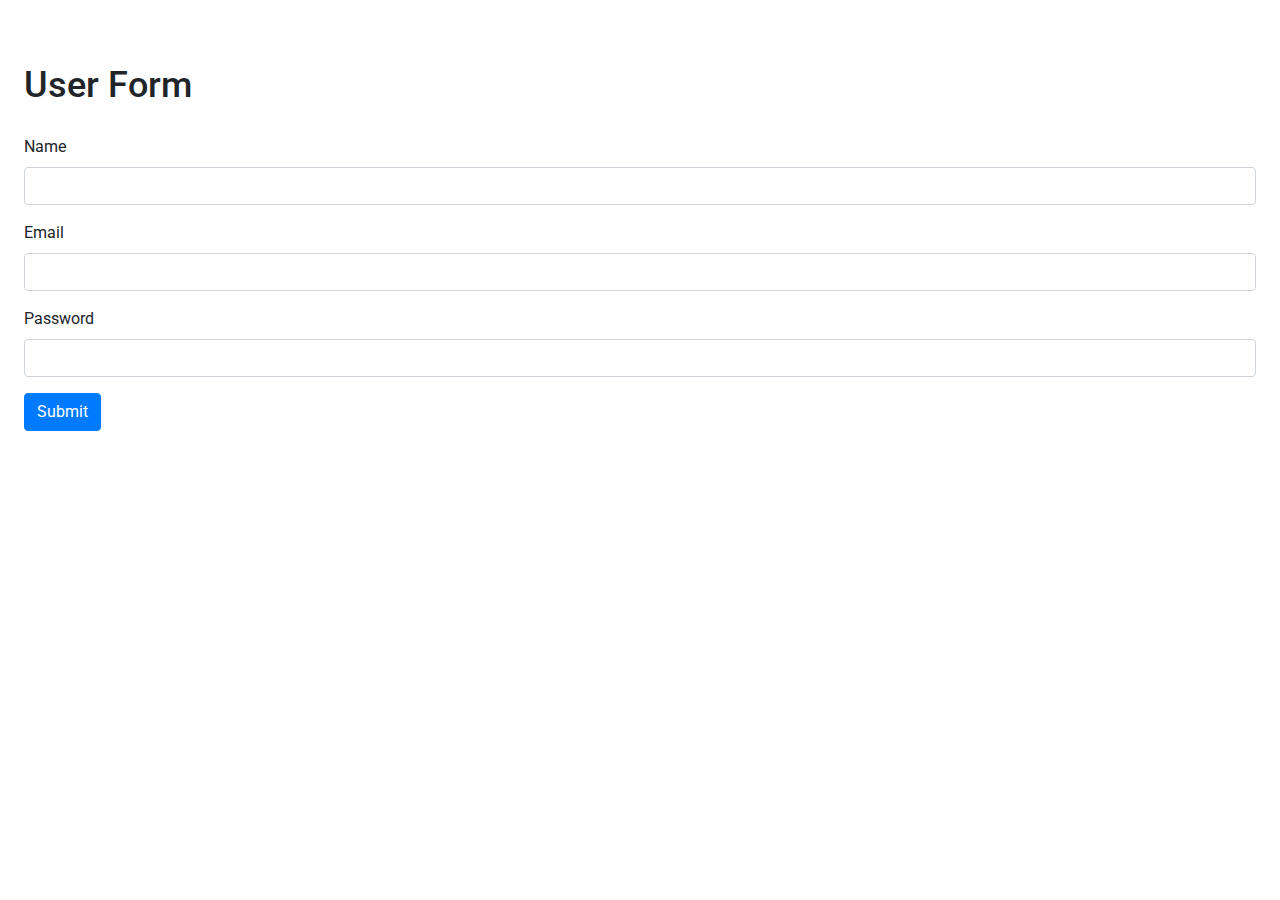
<file: Assignment_1.3/index.html>
<!DOCTYPE html>
<html>

<head>
    <link rel="stylesheet" href="index.css" />
    <link rel="stylesheet" href="https://stackpath.bootstrapcdn.com/bootstrap/4.5.2/css/bootstrap.min.css" integrity="sha384-JcKb8q3iqJ61gNV9KGb8thSsNjpSL0n8PARn9HuZOnIxN0hoP+VmmDGMN5t9UJ0Z" crossorigin="anonymous" />
    <script src="https://code.jquery.com/jquery-3.5.1.slim.min.js" integrity="sha384-DfXdz2htPH0lsSSs5nCTpuj/zy4C+OGpamoFVy38MVBnE+IbbVYUew+OrCXaRkfj" crossorigin="anonymous"></script>
    <script src="https://cdn.jsdelivr.net/npm/popper.js@1.16.1/dist/umd/popper.min.js" integrity="sha384-9/reFTGAW83EW2RDu2S0VKaIzap3H66lZH81PoYlFhbGU+6BZp6G7niu735Sk7lN" crossorigin="anonymous"></script>
    <script src="https://stackpath.bootstrapcdn.com/bootstrap/4.5.2/js/bootstrap.min.js" integrity="sha384-B4gt1jrGC7Jh4AgTPSdUtOBvfO8shuf57BaghqFfPlYxofvL8/KUEfYiJOMMV+rV" crossorigin="anonymous"></script>
</head>

<body>
    <script src="script.js"></script>
    <div class="p-4">
        <h1 class="form-heading">User Form</h1>
        <form id="addUserForm">
            <div class="mb-3">
                <label for="name">Name</label>
                <input type="text" id="name" class="form-control" />
                <p class="error-message" id="nameErrMsg"></p>
            </div>
            <div class="mb-3">
                <label for="email">Email</label>
                <input type="text" id="email" class="form-control" />
                <p class="error-message" id="emailErrMsg"></p>
            </div>
            <div class="mb-3">
                <label for="password">Password</label>
                <input type="password" id="password" class="form-control" />
                <p class="error-message" id="passwdErrorMsg"></p>
            </div>
            <button type="submit" class="btn btn-primary">Submit</button>
        </form>
    </div>
</body>

</html>
</file>
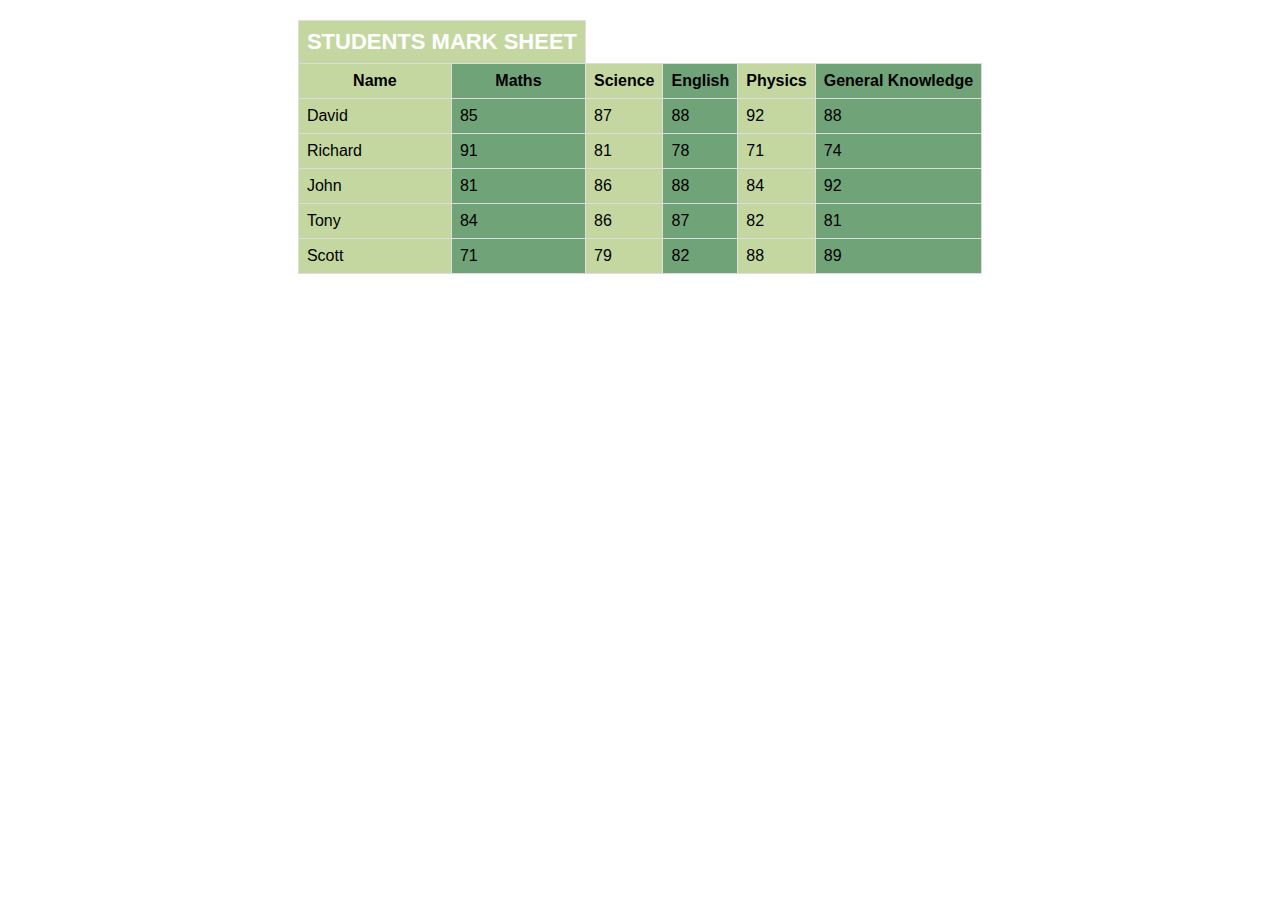
<file: Assignment_3.1/index.html>
<!DOCTYPE html>
<html lang="en">
<head>
<meta charset="UTF-8">
<meta name="viewport" content="width=device-width, initial-scale=1.0">
<title>Student's Mark Sheet</title>
<style>
    body {
        font-family: Arial, sans-serif;
        margin: 0;
        padding: 0;
        box-sizing: border-box;
        display: flex;
        flex-direction: column;
        justify-content: center;
        align-items: center;
    }
    table {
        border-collapse: collapse;
        margin-top: 20px;
    }
    .main-heading{
        font-size: 22px;
        color: #ffffff;
        text-align: center;
    }
    th, td {
        border: 1px solid #ddd;
        padding: 8px;

    }
    th {
        background-color: #f2f2f2;
    }
    th:nth-child(odd), td:nth-child(odd){
        background-color: rgb(196, 215, 161);
    }
    th:nth-child(even), td:nth-child(even) {
        background-color: rgb(113, 163, 121);
    }
    h1 {
        text-align: center;
    }
</style>
</head>
<body>
    <table>
        <tr>
            <th class="main-heading" colspan="2">STUDENTS MARK SHEET</th>
        </tr>
        <tr>
            <th>Name</th>
            <th>Maths</th>
            <th>Science</th>
            <th>English</th>
            <th>Physics</th>
            <th>General Knowledge</th>
        </tr>
        <tr>
            <td>David</td>
            <td>85</td>
            <td>87</td>
            <td>88</td>
            <td>92</td>
            <td>88</td>
        </tr>
        <tr>
            <td>Richard</td>
            <td>91</td>
            <td>81</td>
            <td>78</td>
            <td>71</td>
            <td>74</td>
        </tr>
        <tr>
            <td>John</td>
            <td>81</td>
            <td>86</td>
            <td>88</td>
            <td>84</td>
            <td>92</td>
        </tr>
        <tr>
            <td>Tony</td>
            <td>84</td>
            <td>86</td>
            <td>87</td>
            <td>82</td>
            <td>81</td>
        </tr>
        <tr>
            <td>Scott</td>
            <td>71</td>
            <td>79</td>
            <td>82</td>
            <td>88</td>
            <td>89</td>
        </tr>
    </table>
</body>
</html>
</file>
<file: Assignment_1.3/index.css>
@import url("https://fonts.googleapis.com/css2?family=Bree+Serif&family=Monoton&family=Open+Sans:wght@400;700&family=Playfair+Display+SC:wght@400;700&family=Playfair+Display:wght@400;700&family=Roboto:wght@400;700&family=Source+Sans+Pro:wght@400;700&family=Work+Sans:wght@400;700&display=swap");

.form-heading{
    font-family: "Roboto";
    font-size: 36px;
    padding-top: 40px;
    padding-bottom: 20px;
}

.error-message{
    color: #dc3545;
    font-family: "Roboto";
    font-size: 14px;
}
</file>
